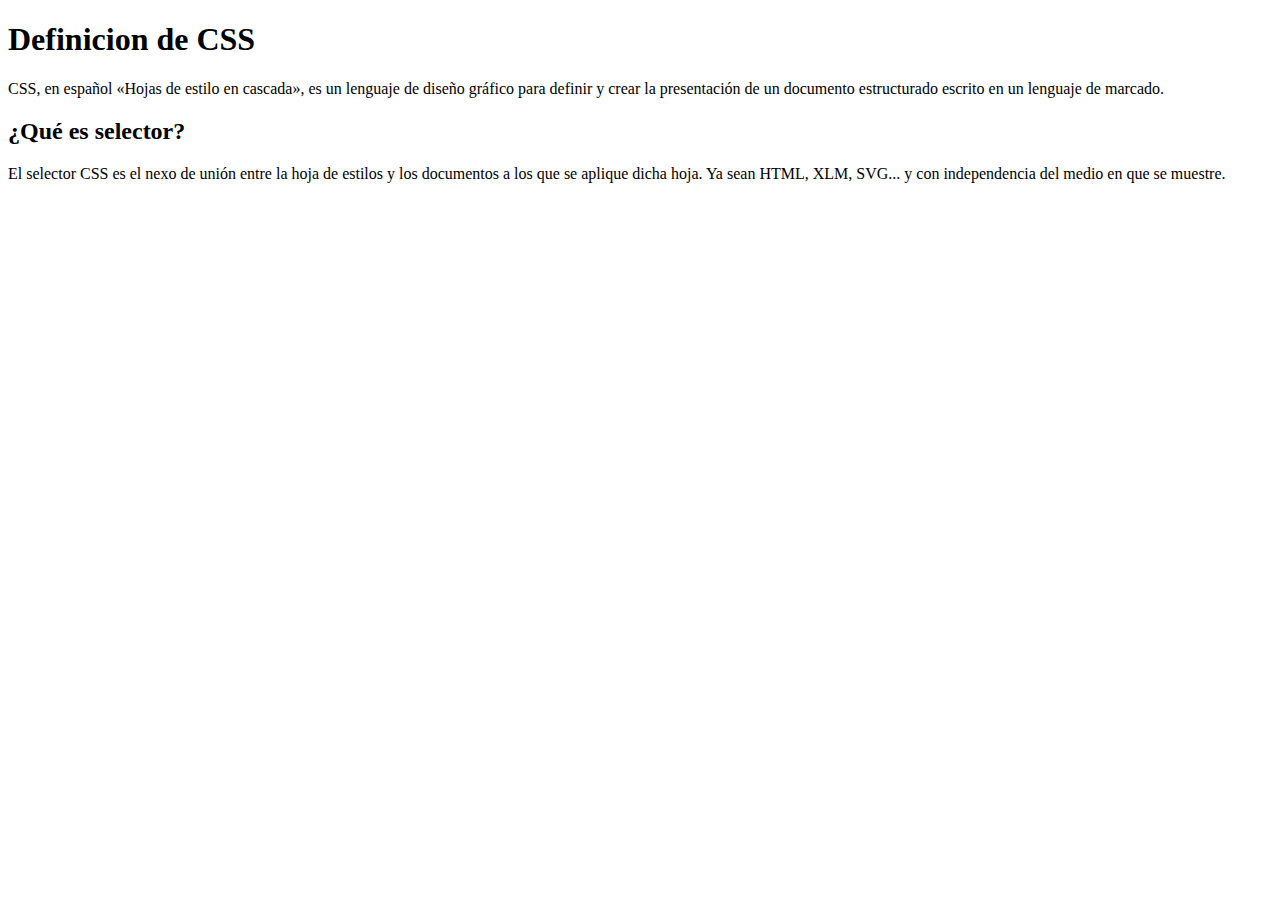
<file: estilos Css/index.html>
<!DOCTYPE html>
<html lang="es">
<head>
    <meta charset="UTF-8">
    <meta http-equiv="X-UA-Compatible" content="IE=edge">
    <meta name="viewport" content="width=device-width, initial-scale=1.0">
    <title> Aprendiendo CSS </title>
</head>
<body>
    <h1> Definicion de CSS</h1>

    <p class="p1">CSS, en español «Hojas de estilo en cascada», es un lenguaje de diseño gráfico para definir y crear la presentación de un documento estructurado escrito en un lenguaje de marcado.​</p>

    <h2>¿Qué es selector?</h2>

    <p class="p2">El selector CSS es el nexo de unión entre la hoja de estilos y los documentos a los que se aplique dicha hoja. Ya sean HTML, XLM, SVG... y con independencia del medio en que se muestre. </p>

</body>
</html>
</file>
